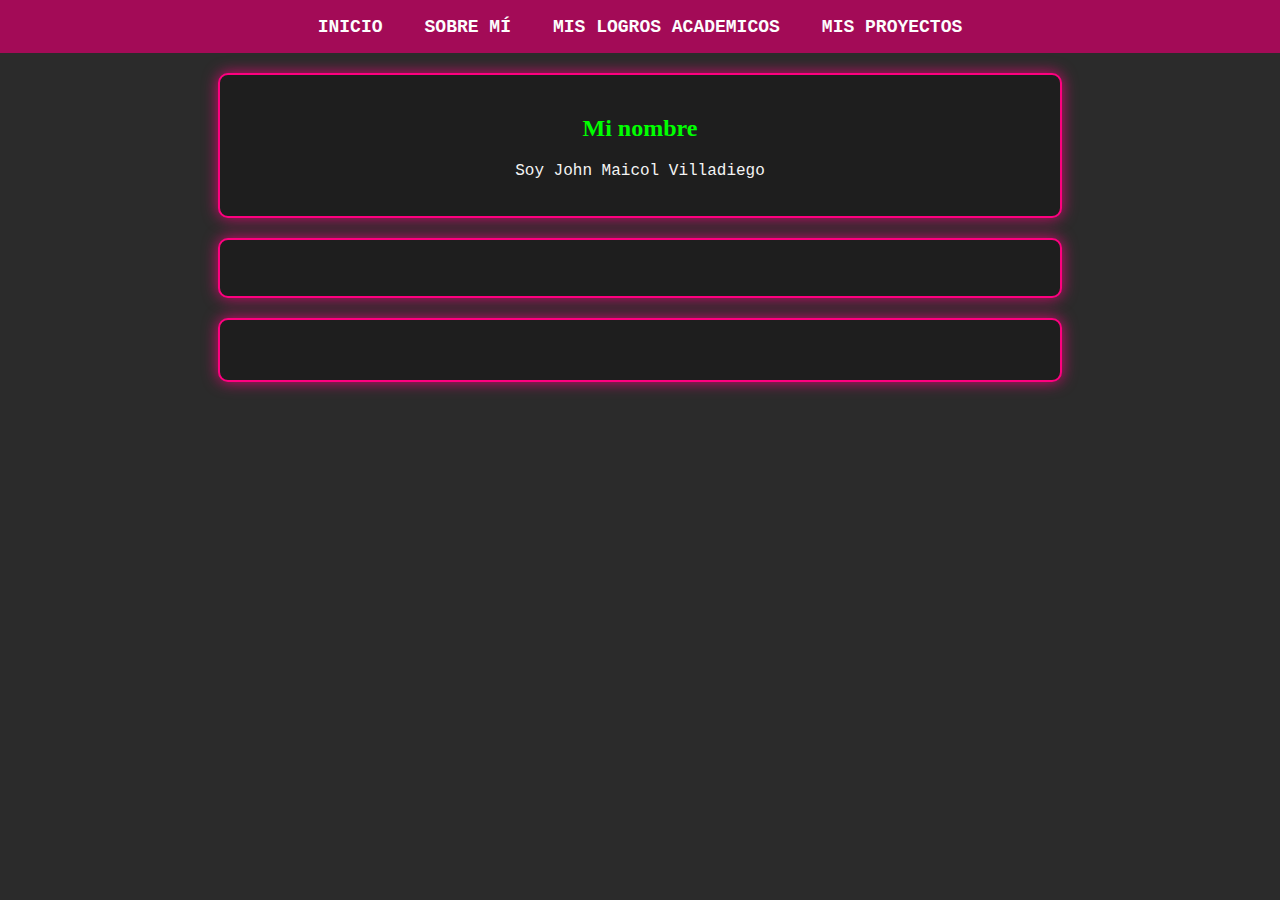
<file: index.html>
<!DOCTYPE html><html lang="es">
<head>
    <meta charset="UTF-8">
    <meta name="viewport" content="width=device-width, initial-scale=1.0">
    <title>Mi Página Personal</title>
    <style>
        body {
            font-family: 'Courier New', monospace;
            margin: 0;
            padding: 0;
            text-align: center;
            background-color: #2b2b2b;
            color: #f4f4f4;
        }
        header {
            background: #a30b57;
            color: white;
            padding: 15px 0;
            font-size: 20px;
            font-weight: bold;
            text-transform: uppercase;
        }
        nav a {
            color: rgb(253, 253, 253);
            text-decoration: none;
            margin: 0 15px;
            font-size: 18px;
            font-weight: bold;
        }
        .container {
            max-width: 800px;
            margin: 20px auto;
            background: #1e1e1e;
            padding: 20px;
            border-radius: 10px;
            box-shadow: 0px 0px 15px rgba(255, 0, 128, 0.8);
            border: 2px solid #ff0080;
        }
        h2 {
            color: #00ff00;
            font-family: 'Press Start 2P', cursive;
        }
        p {
            font-size: 16px;
            color: #f4f4f4;
        }
    </style>
</head>
<body>
    <header>
        <nav>
            <a href="index.html">Inicio</a>
            <a href="sobre_mi.html">Sobre mí</a>
            <a href="academia.html">Mis logros academicos</a>
            <a href="proyectos.html">Mis proyectos</a>
        </nav>
    </header><div class="container" id="sobre-mi">
    <h2>Mi nombre</h2>
    <p>Soy John Maicol Villadiego</p>
</div>

<div class="container" id="sobre-mi">
    <h2h2>
    <p>  </p>
</div>

<div class="container" id="sobre-mi">
    <h2></h2>
    <p></p>
</div>

</body>
</html>
</file>
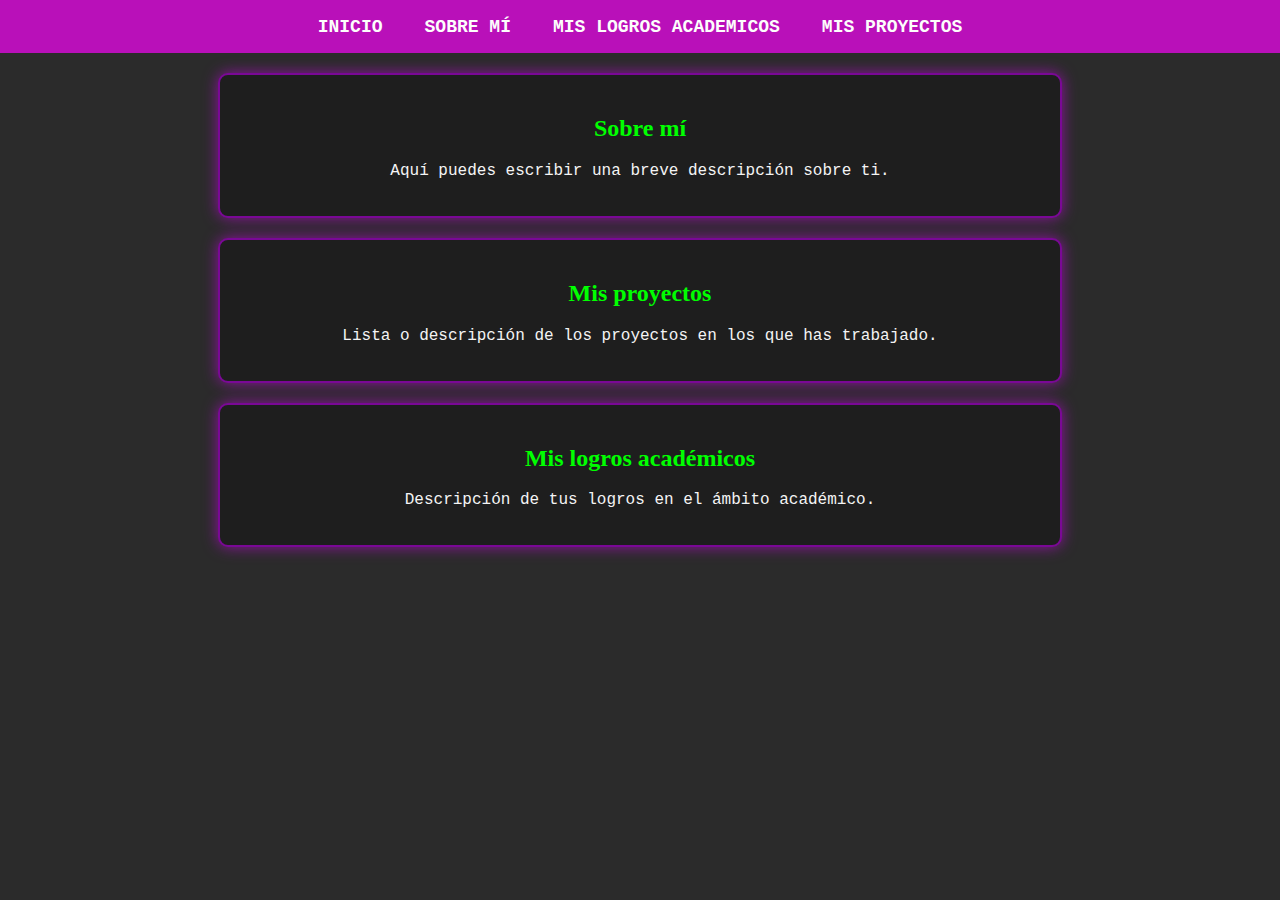
<file: academia.html>
<!DOCTYPE html><html lang="es">
<head>
    <meta charset="UTF-8">
    <meta name="viewport" content="width=device-width, initial-scale=1.0">
    <title>Mi Página Personal</title>
    <style>
        body {
            font-family: 'Courier New', monospace;
            margin: 0;
            padding: 0;
            text-align: center;
            background-color: #2b2b2b;
            color: #f4f4f4;
        }
        header {
            background: #b910b9;
            color: white;
            padding: 15px 0;
            font-size: 20px;
            font-weight: bold;
            text-transform: uppercase;
        }
        nav a {
            color: rgb(253, 253, 252);
            text-decoration: none;
            margin: 0 15px;
            font-size: 18px;
            font-weight: bold;
        }
        .container {
            max-width: 800px;
            margin: 20px auto;
            background: #1e1e1e;
            padding: 20px;
            border-radius: 10px;
            box-shadow: 0px 0px 15px rgba(168, 12, 189, 0.8);
            border: 2px solid hsl(288, 90%, 31%);
        }
        h2 {
            color: #00ff00;
            font-family: 'Press Start 2P', cursive;
        }
        p {
            font-size: 16px;
            color: #f4f4f4;
        }
    </style>
</head>
<body>
    <header>
        <nav>
            <a href="index.html">Inicio</a>
            <a href="sobre_mi.html">Sobre mí</a>
            <a href="academia.html">Mis logros academicos</a>
            <a href="proyectos.html">Mis proyectos</a>
        </nav>
    </header><div class="container" id="sobre-mi">
    <h2>Sobre mí</h2>
    <p>Aquí puedes escribir una breve descripción sobre ti.</p>
</div>

<div class="container" id="mis-proyectos">
    <h2>Mis proyectos</h2>
    <p>Lista o descripción de los proyectos en los que has trabajado.</p>
</div>

<div class="container" id="mis-logros">
    <h2>Mis logros académicos</h2>
    <p>Descripción de tus logros en el ámbito académico.</p>
</div>

</body>
</html>
</file>
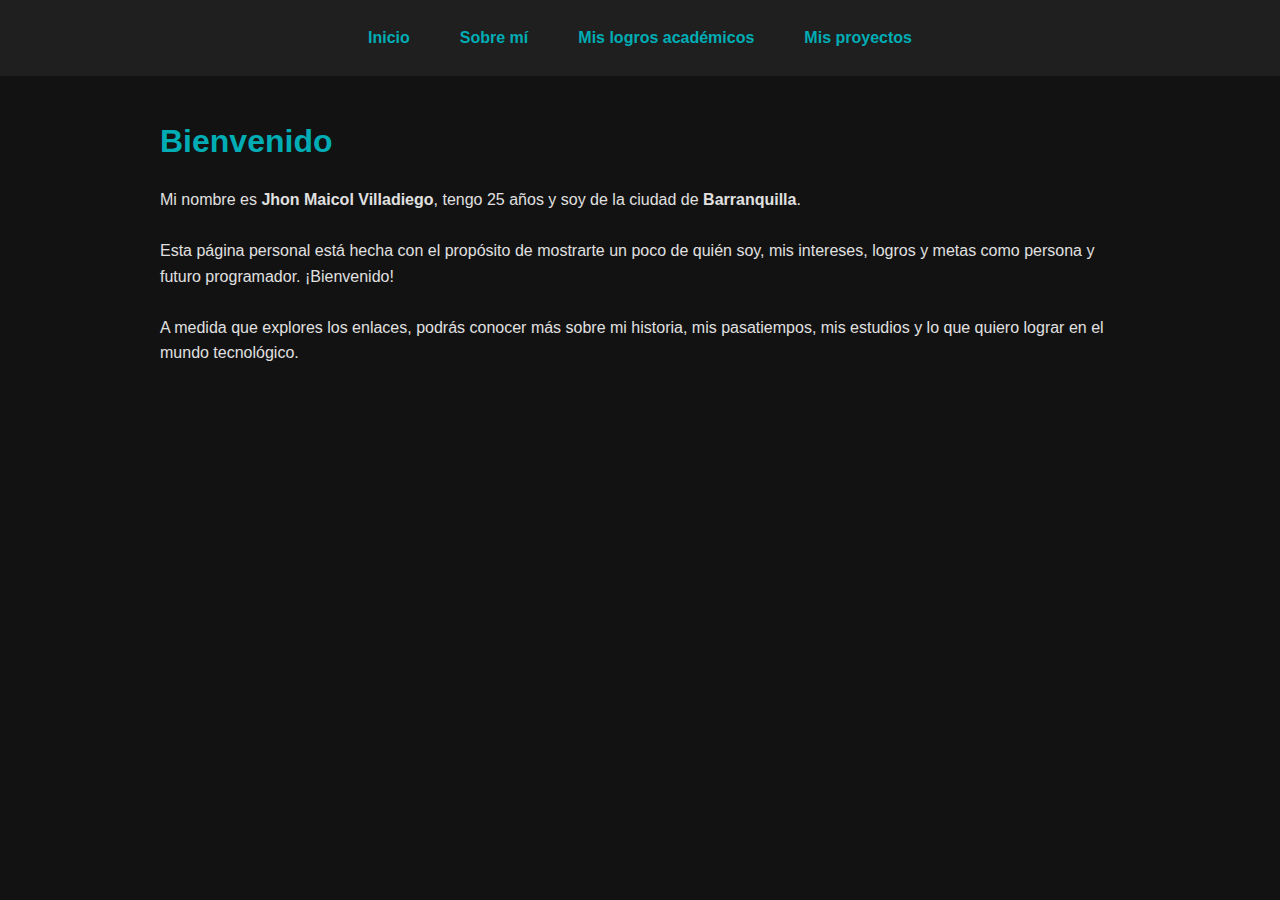
<file: inicio.html>
<!DOCTYPE html>
<html lang="es">
<head>
  <meta charset="UTF-8">
  <title>Inicio</title>
  <link rel="stylesheet" href="estilos.css">
</head>
<body>
<nav>
  <a href="inicio.html">Inicio</a>
  <a href="sobre-mi.html">Sobre mí</a>
  <a href="logros.html">Mis logros académicos</a>
  <a href="proyectos.html">Mis proyectos</a>
</nav>

<section>
  <h1>Bienvenido</h1>
  <p>Mi nombre es <strong>Jhon Maicol Villadiego</strong>, tengo 25 años y soy de la ciudad de <strong>Barranquilla</strong>.</p>
  <br>
  <p>Esta página personal está hecha con el propósito de mostrarte un poco de quién soy, mis intereses, logros y metas como persona y futuro programador. ¡Bienvenido!</p>
  <br>
        <p>A medida que explores los enlaces, podrás conocer más sobre mi historia, mis pasatiempos, mis estudios y lo que quiero lograr en el mundo tecnológico.</p>
</section>
</body>
</html>
</file>
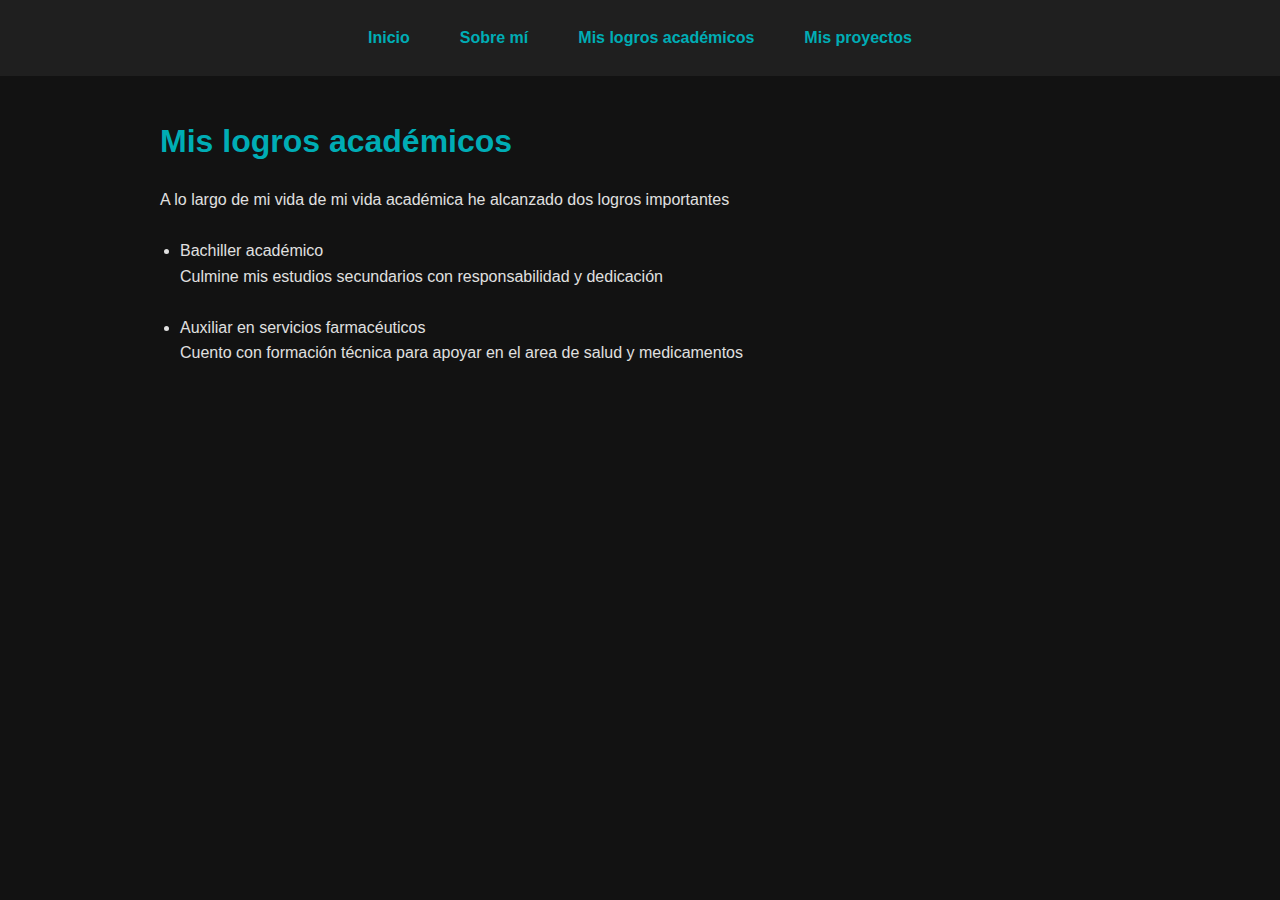
<file: logros.html>
<!DOCTYPE html>
<html lang="es">
<head>
  <meta charset="UTF-8">
  <title>Mis logros académicos</title>
  <link rel="stylesheet" href="estilos.css">
</head>
<body>
<nav>
  <a href="inicio.html">Inicio</a>
  <a href="sobre-mi.html">Sobre mí</a>
  <a href="logros.html">Mis logros académicos</a>
  <a href="proyectos.html">Mis proyectos</a>
</nav>

<section>
  <h1>Mis logros académicos</h1>
  <p>A lo largo de mi vida de mi vida académica he alcanzado dos logros importantes</p>
  <ul>
    <br>
    <li>Bachiller académico</li>
    <p>Culmine mis estudios secundarios con responsabilidad y dedicación</p>
    <br>
    <li>Auxiliar en servicios farmacéuticos</li>
    <p>Cuento con formación técnica para apoyar en el area de salud y medicamentos</p>
  </ul>
</section>
</body>
</html>
</file>
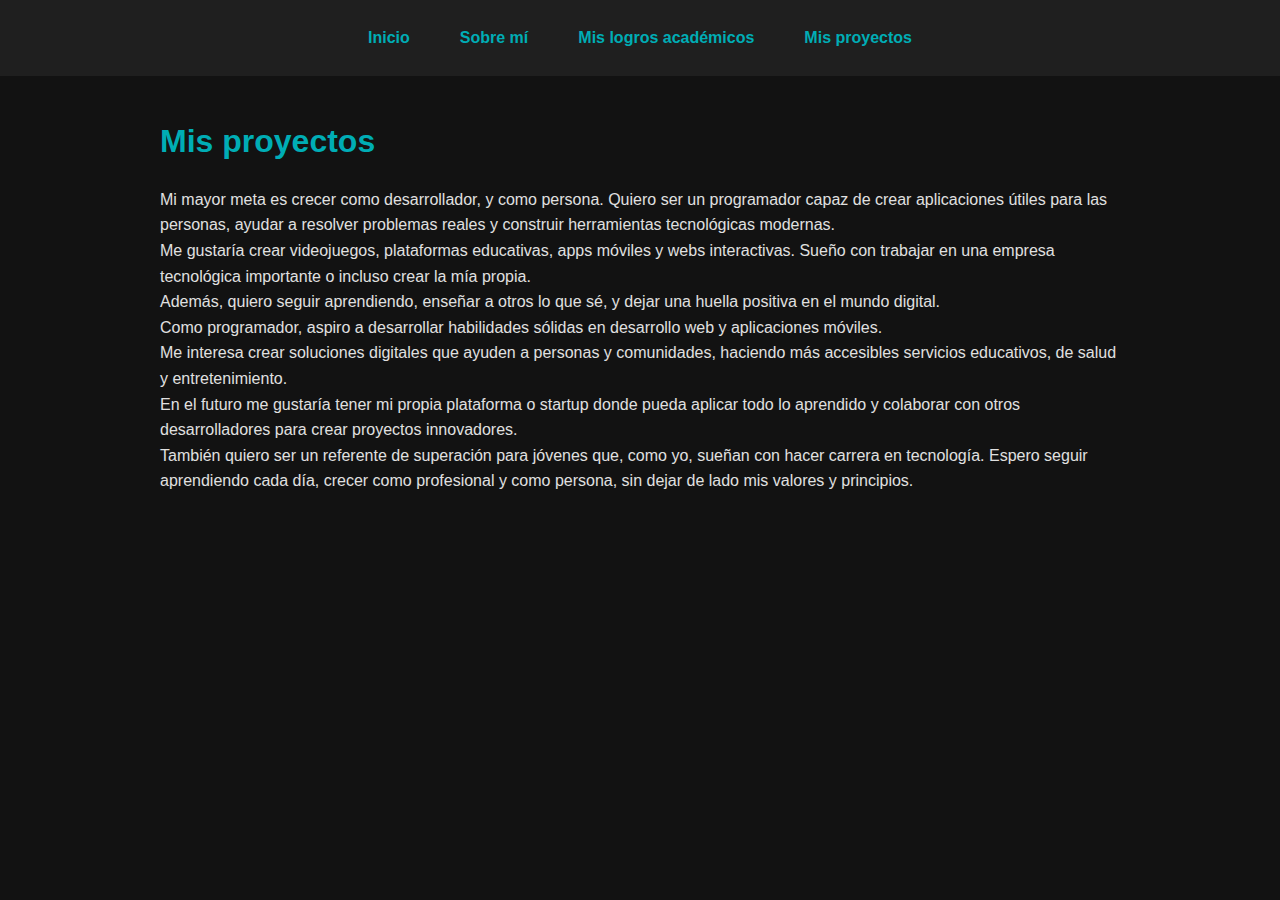
<file: proyectos.html>
<!DOCTYPE html>
<html lang="es">
<head>
  <meta charset="UTF-8">
  <title>Mis proyectos</title>
  <link rel="stylesheet" href="estilos.css">
</head>
<body>
<nav>
  <a href="inicio.html">Inicio</a>
  <a href="sobre-mi.html">Sobre mí</a>
  <a href="logros.html">Mis logros académicos</a>
  <a href="proyectos.html">Mis proyectos</a>
</nav>

<section>
  <h1>Mis proyectos</h1>
  <p>Mi mayor meta es crecer como desarrollador, y como persona. Quiero ser un programador capaz de crear aplicaciones útiles para las personas, ayudar a resolver problemas reales y construir herramientas tecnológicas modernas.</p>
  <p>Me gustaría crear videojuegos, plataformas educativas, apps móviles y webs interactivas. Sueño con trabajar en una empresa tecnológica importante o incluso crear la mía propia.</p>
  <p>Además, quiero seguir aprendiendo, enseñar a otros lo que sé, y dejar una huella positiva en el mundo digital.</p>
        <p>Como programador, aspiro a desarrollar habilidades sólidas en desarrollo web y aplicaciones móviles.</p>
        <p>Me interesa crear soluciones digitales que ayuden a personas y comunidades, haciendo más accesibles servicios educativos, de salud y entretenimiento.</p>
        <p>En el futuro me gustaría tener mi propia plataforma o startup donde pueda aplicar todo lo aprendido y colaborar con otros desarrolladores para crear proyectos innovadores.</p>
        <p>También quiero ser un referente de superación para jóvenes que, como yo, sueñan con hacer carrera en tecnología. Espero seguir aprendiendo cada día, crecer como profesional y como persona, sin dejar de lado mis valores y principios.</p>
</section>
</body>
</html>
</file>
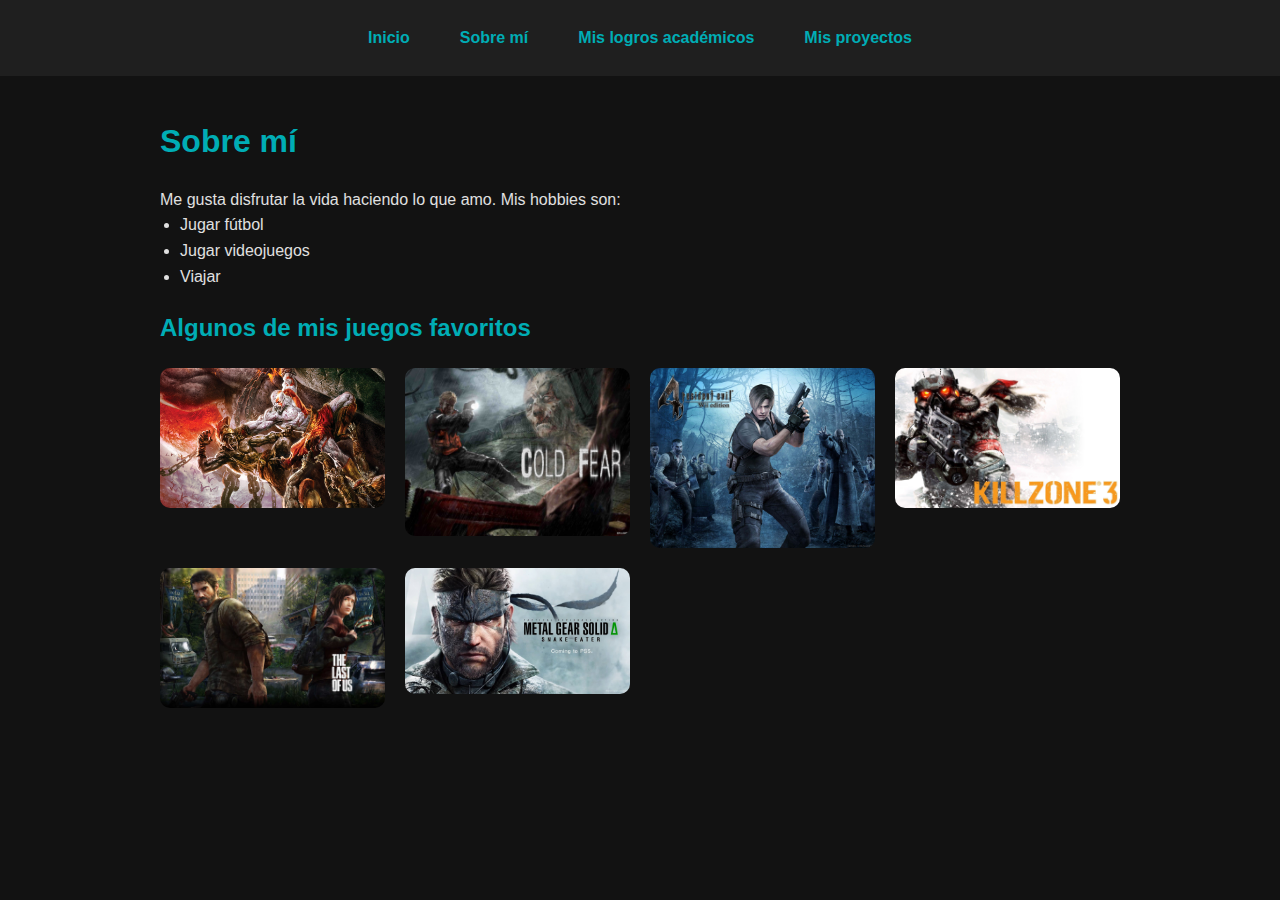
<file: sobre-mi.html>
<!DOCTYPE html>
<html lang="es">
<head>
  <meta charset="UTF-8">
  <title>Sobre mí</title>
  <link rel="stylesheet" href="estilos.css">
</head>
<body>
<nav>
  <a href="inicio.html">Inicio</a>
  <a href="sobre-mi.html">Sobre mí</a>
  <a href="logros.html">Mis logros académicos</a>
  <a href="proyectos.html">Mis proyectos</a>
</nav>

<section>
  <h1>Sobre mí</h1>
  <p>Me gusta disfrutar la vida haciendo lo que amo. Mis hobbies son:</p>
  <ul>
    <li>Jugar fútbol</li>
    <li>Jugar videojuegos</li>
    <li>Viajar</li>
  </ul>

  <h2>Algunos de mis juegos favoritos</h2>
  <div class="gallery">
    <img src="imagen/God_of_war.jpeg" alt="God of War">
    <img src="imagen/Cold_fear.jpeg" alt="Cold Fear">
    <img src="imagen/Resident_evil_4.jpeg" alt="Resident Evil">
    <img src="imagen/killzone.jpeg" alt="Killzone">
    <img src="imagen/The_Last_of_US.jpg" alt="The last of us">
    <img src="imagen/metal.jpg" alt="metal gear">
  </div>
</section>
</body>
</html>
</file>
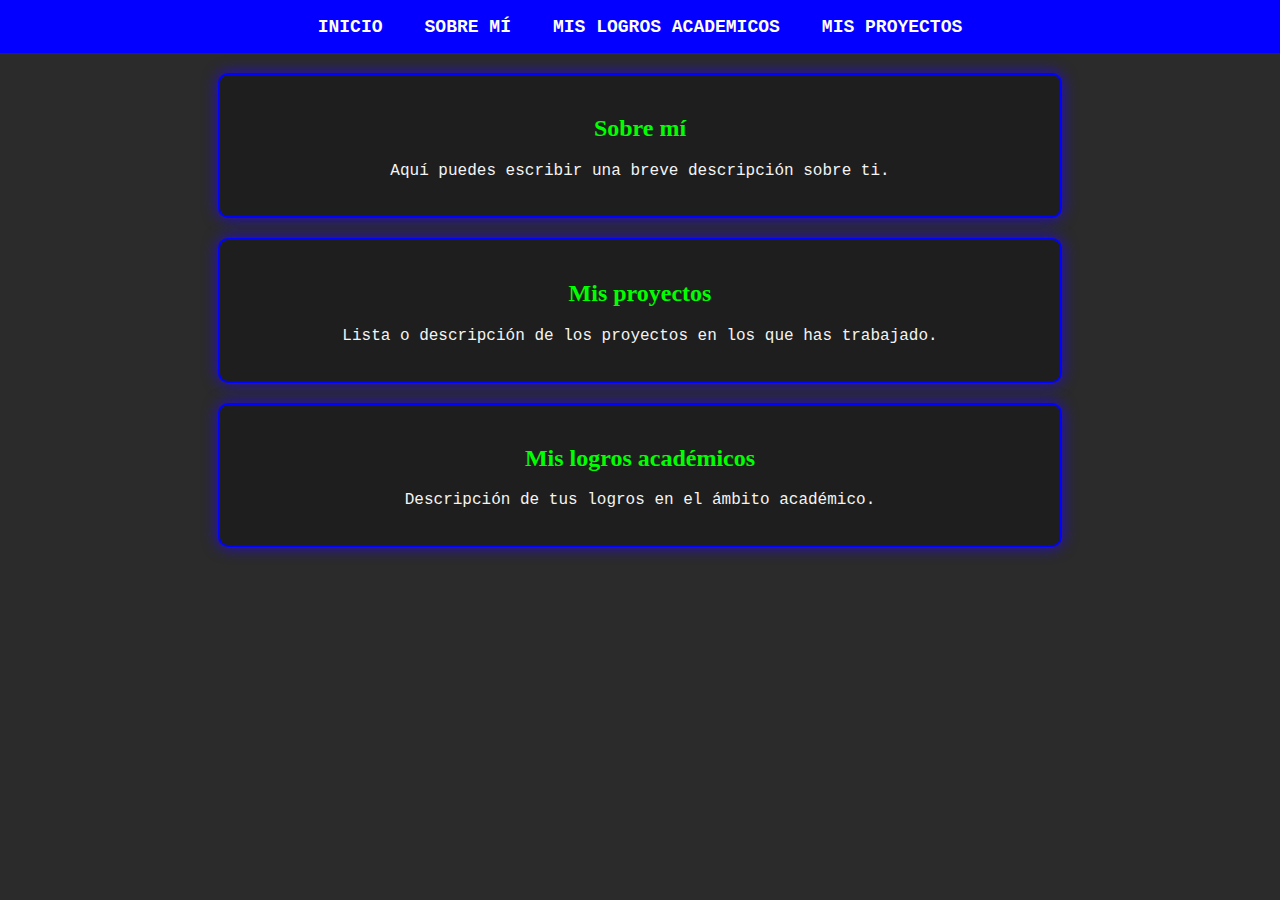
<file: sobre_mi.html>
<!DOCTYPE html><html lang="es">
<head>
    <meta charset="UTF-8">
    <meta name="viewport" content="width=device-width, initial-scale=1.0">
    <title>Mi Página Personal</title>
    <style>
        body {
            font-family: 'Courier New', monospace;
            margin: 0;
            padding: 0;
            text-align: center;
            background-color: #2b2b2b;
            color: #f4f4f4;
        }
        header {
            background: #0400ff;
            color: white;
            padding: 15px 0;
            font-size: 20px;
            font-weight: bold;
            text-transform: uppercase;
        }
        nav a {
            color: rgb(253, 253, 252);
            text-decoration: none;
            margin: 0 15px;
            font-size: 18px;
            font-weight: bold;
        }
        .container {
            max-width: 800px;
            margin: 20px auto;
            background: #1e1e1e;
            padding: 20px;
            border-radius: 10px;
            box-shadow: 0px 0px 15px rgba(38, 0, 255, 0.8);
            border: 2px solid #0004ff;
        }
        h2 {
            color: #00ff00;
            font-family: 'Press Start 2P', cursive;
        }
        p {
            font-size: 16px;
            color: #f4f4f4;
        }
    </style>
</head>
<body>
    <header>
        <nav>
            <a href="index.html">Inicio</a>
            <a href="sobre_mi.html">Sobre mí</a>
            <a href="academia.html">Mis logros academicos</a>
            <a href="proyectos.html">Mis proyectos</a>
        </nav>
    </header><div class="container" id="sobre-mi">
    <h2>Sobre mí</h2>
    <p>Aquí puedes escribir una breve descripción sobre ti.</p>
</div>

<div class="container" id="mis-proyectos">
    <h2>Mis proyectos</h2>
    <p>Lista o descripción de los proyectos en los que has trabajado.</p>
</div>

<div class="container" id="mis-logros">
    <h2>Mis logros académicos</h2>
    <p>Descripción de tus logros en el ámbito académico.</p>
</div>

</body>
</html>
</file>
<file: estilos.css>
* {
  box-sizing: border-box;
  margin: 0;
  padding: 0;
}

body {
  background-color: #121212;
  color: #e0e0e0;
  font-family: 'Segoe UI', sans-serif;
  line-height: 1.6;
}

nav {
  background-color: #1f1f1f;
  padding: 15px;
  display: flex;
  justify-content: center;
  gap: 20px;
  position: sticky;
  top: 0;
  z-index: 1000;
}

nav a {
  color: #00adb5;
  text-decoration: none;
  font-weight: bold;
  padding: 10px 15px;
  border-radius: 5px;
  transition: background 0.3s;
}

nav a:hover {
  background-color: #00adb5;
  color: #121212;
}

section {
  max-width: 1000px;
  margin: auto;
  padding: 40px 20px;
}

h1, h2 {
  color: #00adb5;
  margin-bottom: 20px;
}

ul {
  margin-left: 20px;
  margin-bottom: 20px;
}

.gallery {
  display: grid;
  grid-template-columns: repeat(auto-fit, minmax(200px, 1fr));
  gap: 20px;
  margin-top: 20px;
}

.gallery img {
  width: 100%;
  border-radius: 10px;
  transition: transform 0.5s ease;
}

.gallery img:hover {
  transform: scale(1.05);
}
</file>
